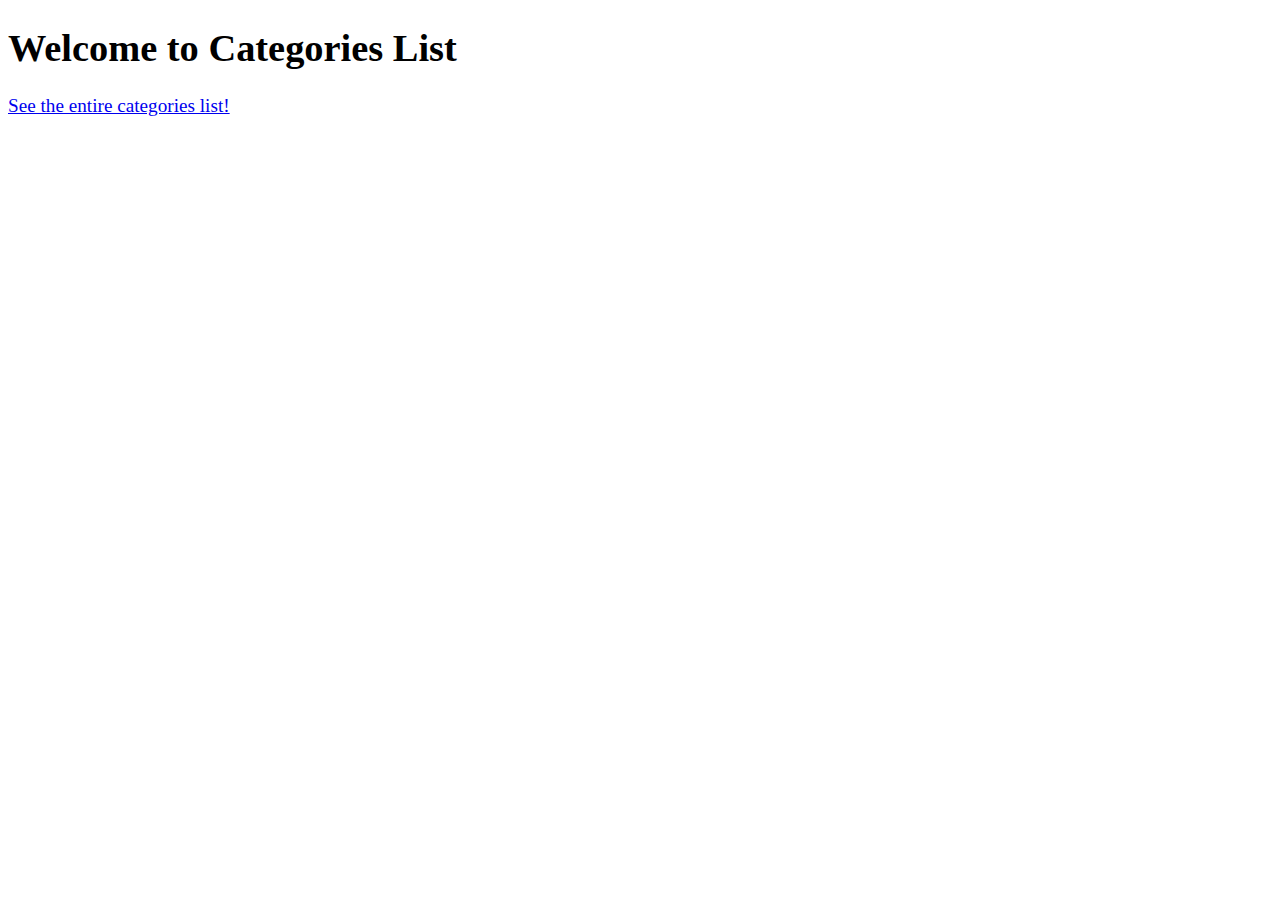
<file: index.html>
<!DOCTYPE html>
<html ng-app="MenuApp">
  <head>
    <meta charset="utf-8">
    <link rel="stylesheet" href="/css/styles.css">
    <title>Module 4 Assignment</title>
  </head>
  <body>
    <h1>Welcome to Categories List</h1>

    <ui-view></ui-view>

    <!-- Libraries -->
    <script src="lib/angular.min.js"></script>
    <script src="lib/angular-ui-router.min.js"></script>

    <!-- Modules -->
    <script src="src/menuapp/menuapp.module.js"></script>
    <script src="src/menuapp/data.module.js"></script>

    <!-- Routes -->
    <script src="src/routes.js"></script>

    <!-- artifacts -->
    <script src="src/menuapp/categories.component.js"></script>
    <script src="src/menuapp/items.component.js"></script>
    <script src="src/menuapp/menudata.service.js"></script>
    <script src="src/menuapp/main-categories.controller.js"></script>
    <script src="src/menuapp/main-items.controller.js"></script>


  </body>
</html>
</file>
<file: css/styles.css>
body {
  font-size: 1.2em;
}

.error {
  color: red;
  font-weight: bold;
  display: none;
}

li[ui-sref]:hover {
  display: inline-block;
  cursor: pointer;
  border: solid black 1px;
  padding-left: 5px;
  padding-right: 5px;
}
</file>
